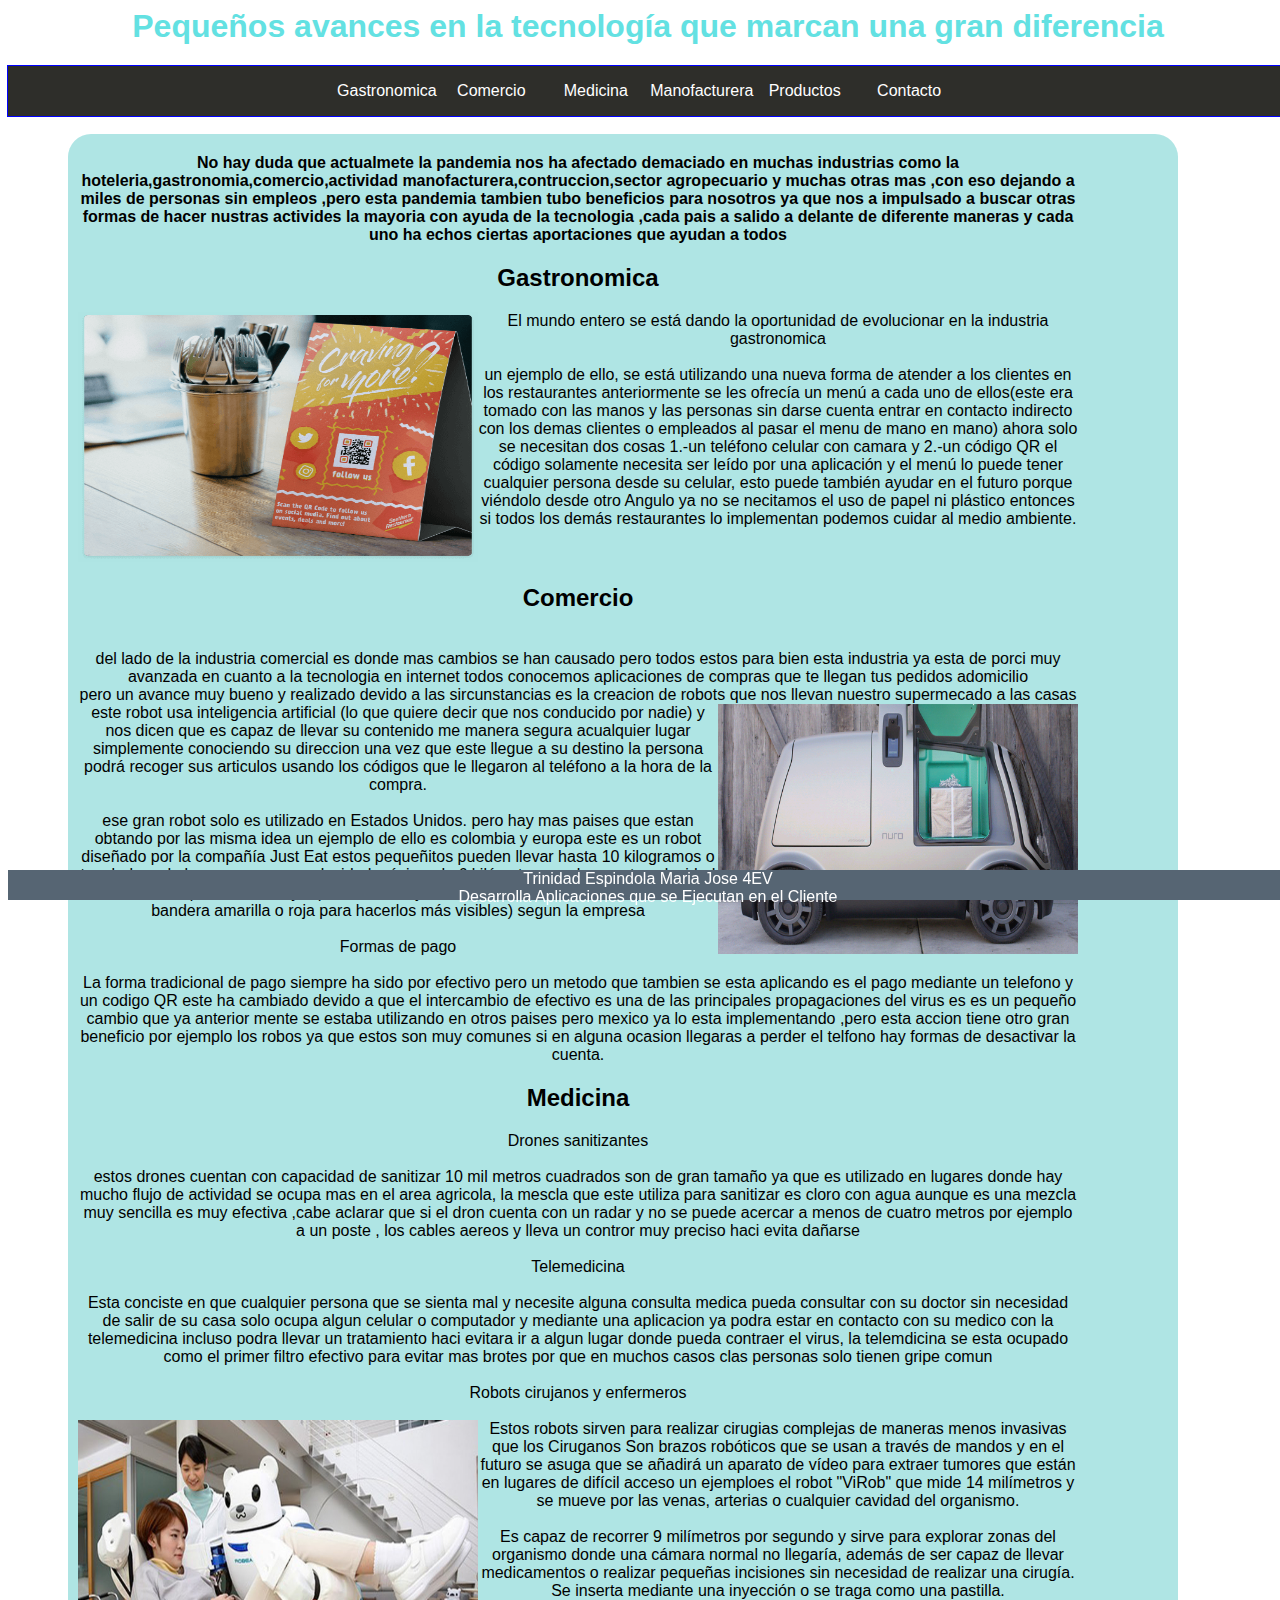
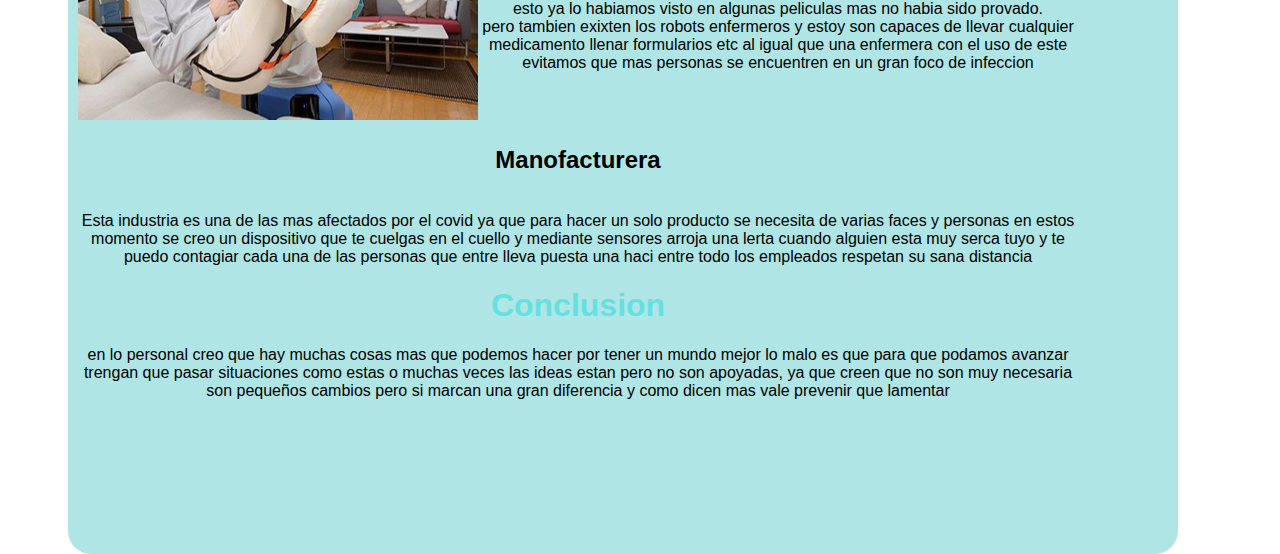
<file: Blog/Index.html>
<DOCTYPE>
<html>
<head>
<title>Avances de tecnologia en pandemia</title>
	<link rel="stylesheet" type="text/css" href="estilos.css" />
	

</head>
<body id="hdr">
	<h1 align="center">Pequeños avances en la tecnología que marcan una gran diferencia</h1>
	<nav>
	<ul>
 <li><a href="#Gastronomica">Gastronomica</a></li>
 <li><a href="#Comercio">Comercio</a></li>
 <li><a href="#medicina">Medicina</a></li>
 <li><a href="#manofacturera">Manofacturera</a></li>
 <li><a href="Productos.html">Productos</a></li>
 <li><a href="contacto.html">Contacto</a></li>
 </ul>
</nav>
 <br>
<div id="columna">
	<b>
 No hay duda que actualmete la pandemia nos ha afectado demaciado en muchas industrias como la hoteleria,gastronomia,comercio,actividad manofacturera,contruccion,sector agropecuario y muchas otras mas ,con eso dejando a miles de personas sin empleos ,pero esta pandemia tambien tubo beneficios para nosotros ya que nos a impulsado a buscar otras formas de hacer nustras activides la mayoria con ayuda de la tecnologia ,cada pais a  salido a delante de diferente maneras y cada uno ha echos ciertas aportaciones que ayudan a todos
</b>

 <h2 id="Gastronomica">Gastronomica</h2>
 <img src="menu.png" id="menu">
 El mundo entero se está dando la oportunidad de evolucionar en la industria gastronomica
 <br><br>

 un ejemplo de ello, se está utilizando una nueva forma de atender a los clientes en los restaurantes anteriormente se les ofrecía un menú a cada uno de ellos(este era tomado con las manos y las personas sin darse cuenta entrar en contacto indirecto con los demas clientes o empleados al pasar el menu de mano en mano) ahora solo se necesitan dos cosas 1.-un teléfono celular con camara  y 2.-un código QR el código solamente necesita ser leído por una aplicación y el menú lo puede tener cualquier persona desde su celular, esto puede también ayudar en el futuro porque viéndolo desde otro Angulo ya no se necitamos el uso de papel ni plástico entonces si todos los demás restaurantes lo implementan podemos cuidar al medio ambiente.<br><br><br>
 <h2 id="Comercio" >Comercio</h2>
 <br>
 del lado de la industria comercial es donde mas cambios se han causado pero todos estos para bien 
 esta industria ya esta de porci muy avanzada en cuanto a la tecnologia en internet todos conocemos aplicaciones de compras que te llegan tus pedidos adomicilio <br>
 pero un avance muy bueno y realizado devido a las sircunstancias es la creacion de robots que nos llevan nuestro supermecado a las casas 
 <img src="carrito.gif" id="carrito">
 este robot usa inteligencia artificial (lo que quiere decir que nos conducido por nadie) y nos dicen que es capaz de llevar su contenido me manera segura acualquier lugar simplemente conociendo su direccion 
 una vez que este llegue a su destino  la persona podrá recoger sus articulos usando los códigos que le llegaron al teléfono a la hora de la compra.<br>
 <br>
 ese gran robot solo es utilizado en Estados Unidos.
 pero hay mas paises que estan obtando por las misma idea un ejemplo de ello es colombia y europa
 este es un robot diseñado por la compañía Just Eat estos pequeñitos pueden llevar hasta 10 kilogramos o tres bolsas de la compra a una velocidad máxima de 6 kilómetros por hora,esta velocidad es similar al paso humano ya que todo el trayecto lo cubren por las aceras (con una bandera amarilla o roja para hacerlos más visibles) segun la empresa 
 <br>
 <br>
 Formas de pago<br>
 <br>
 La forma tradicional de pago siempre ha sido por efectivo pero un metodo que tambien se esta aplicando es el pago mediante un telefono y un codigo QR este ha cambiado devido a que el intercambio de efectivo es una de las principales propagaciones del virus es es un pequeño cambio que ya anterior mente se estaba utilizando en otros paises pero mexico ya lo esta implementando ,pero esta accion tiene otro gran beneficio por ejemplo los robos ya que estos son muy comunes si en alguna ocasion llegaras a perder el telfono hay formas de desactivar la cuenta.
<h2 id="medicina">Medicina</h2>
Drones sanitizantes<br>
<br>
estos drones cuentan con capacidad de sanitizar  10 mil metros cuadrados son de gran tamaño ya que es utilizado en lugares donde hay mucho flujo de actividad se ocupa mas  en el area agricola,
la mescla que este utiliza para sanitizar es cloro con agua aunque  es una mezcla muy sencilla  es muy efectiva ,cabe aclarar que si el dron cuenta con un radar y no se puede acercar a menos de cuatro metros por ejemplo a un poste , los cables aereos y lleva un contror muy preciso haci evita dañarse <br>
<br>
Telemedicina<br>
<br>
Esta conciste en que cualquier persona que se sienta mal y necesite alguna consulta medica pueda consultar con su doctor sin necesidad de salir de su casa solo ocupa algun celular o computador y mediante una aplicacion ya podra estar en contacto con su medico con la  telemedicina incluso podra llevar un tratamiento haci evitara ir a algun lugar donde pueda contraer el virus, la telemdicina se esta ocupado como el primer filtro efectivo para evitar mas brotes por que en muchos casos clas personas solo tienen gripe comun
<br>
<br>
Robots cirujanos y enfermeros
<br>
<br>
<img src="enfermero.jpg" id="enfermero">
Estos robots sirven para realizar cirugias complejas de maneras menos invasivas  que los Ciruganos Son brazos robóticos que se usan a través de mandos y en el futuro  se asuga que se añadirá un aparato de vídeo para extraer tumores que están en lugares de difícil acceso un ejemploes el robot  "ViRob" que mide 14 milímetros y se mueve por las venas, arterias o cualquier cavidad del organismo. <br><br>Es capaz de recorrer 9 milímetros por segundo y sirve para explorar zonas del organismo donde una cámara normal no llegaría, además de ser capaz de llevar medicamentos o realizar pequeñas incisiones sin necesidad de realizar una cirugía. Se inserta mediante una inyección o se traga como una pastilla.<br>esto ya lo habiamos visto en algunas peliculas mas no habia sido provado.<br> pero tambien exixten los robots enfermeros y estoy son capaces de llevar cualquier medicamento llenar formularios etc al igual que una enfermera con el uso de este evitamos que mas personas se encuentren en un gran foco de infeccion
<br>
<br>
 <br><br>
<h2 id="manofacturera" align="center">Manofacturera</h2>
<br>
Esta industria es una de las mas afectados por el covid ya que para hacer un solo producto se necesita de varias faces y personas en estos momento se creo un dispositivo que te cuelgas en el cuello y mediante sensores arroja una lerta cuando alguien esta muy serca tuyo y te puedo contagiar cada una de las personas que entre lleva puesta una haci entre todo los empleados respetan su sana distancia 
    <h1>Conclusion</h1>
    en lo personal creo que hay muchas cosas mas que podemos hacer por tener un mundo mejor lo malo es que para que podamos avanzar trengan que pasar situaciones como estas o muchas veces las ideas estan pero no son apoyadas, ya que creen que no son muy necesaria son pequeños cambios pero si marcan una gran diferencia y como dicen mas vale prevenir que lamentar  
 </div>

<div class="footer">
	Trinidad Espindola Maria Jose 4EV<br>
 Desarrolla Aplicaciones que se Ejecutan en el Cliente
</div>
</body>
</html>
</file>
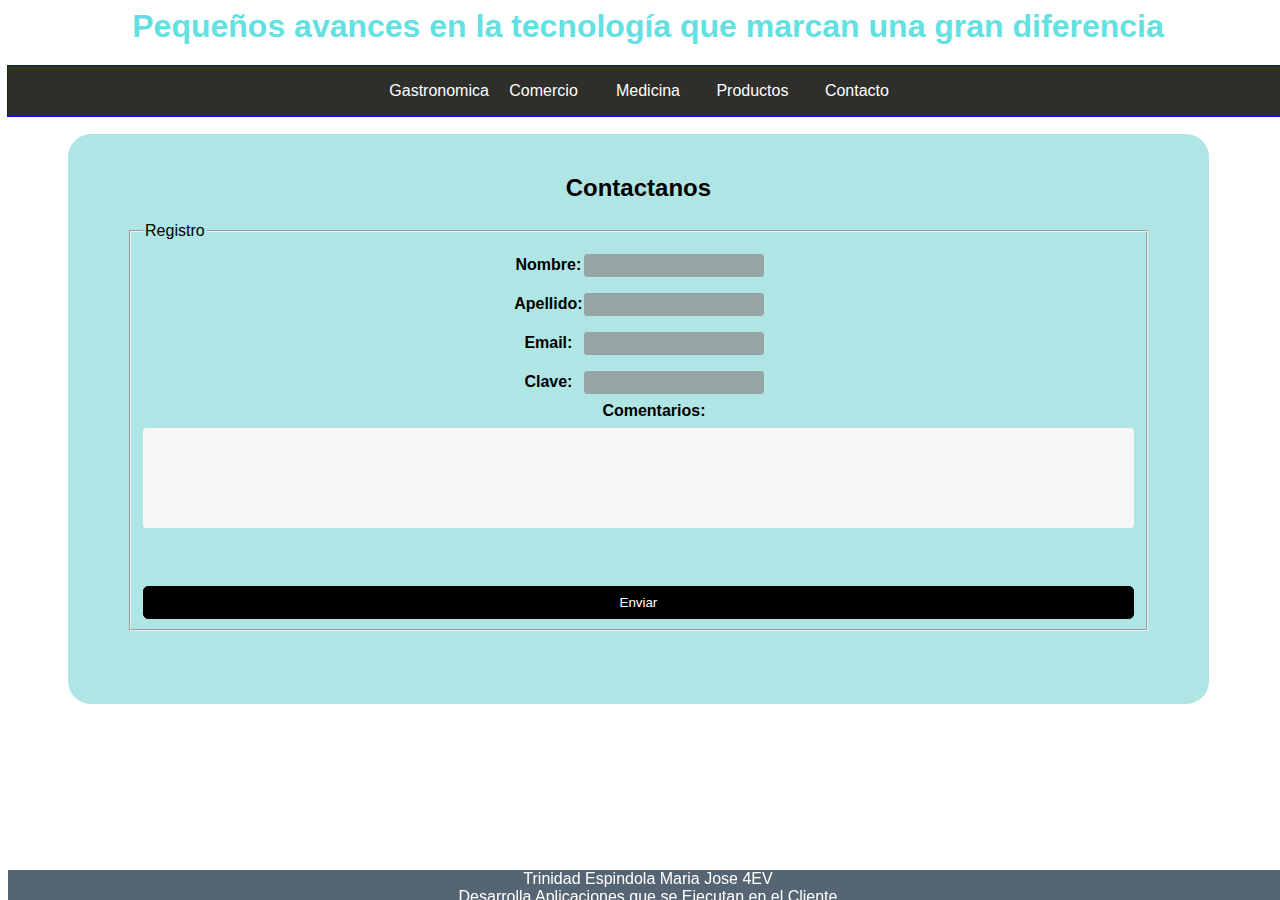
<file: Blog/contacto.html>
<DOCTYPE>
<html>
<head>
<title>Contactanos</title>
<link rel="stylesheet" type="text/css" href="estilos.css" />
<script language=javascript type=text/javascript>
	
	function validacion(){
	var valorNombre=document.getElementById("registro_nombre").value;
	var valorCorreo=document.getElementById("registro_email").value;
	var valorComentario=document.getElementById("registro_comentarios").value;
	var valorPassword=document.getElementById("registro_password").value;
	var expresion= /^[-\w.%+]{1,64}@(?:[A-Z0-9-]{1,63}\.){1,125}[A-Z]{2,63}$/i;
	
	if(valorNombre == null || valorNombre.length == 0 || /^\s+$/.test(valorNombre) )
	{
	alert('El campo Nombre es obligatorio')
	return false;
	}
	
	else if(!expresion.test(valorCorreo))
	{
	alert('El correo que ingreso no es valido')
	return false;
	}
	
	else if(valorPassword == null || valorPassword.length == 0)
	{
	alert('El campo Contraseña es obligatorio')
	return false;
	}
	
	else if(valorComentario=="")
	{
	alert('El campo de Comentarios es obligatorio')
	return false;
	}
	
	
	else if(valorComentario.length>50)
	{
	alert("El comentario excede los 50 caracteres permitidos");
	return false;
	}
	
	else if(valorPassword.length >= 6)
	{
	var mayuscula = false;
	var minuscula = false;
	var digito = false;

	for(var i = 0;i<valorPassword.length;i++)
	{
	if(valorPassword.charCodeAt(i) >=65 && valorPassword.charCodeAt(i) <=90)
			{
			mayuscula=true;
			}
	else if(valorPassword.charCodeAt(i) >= 97 && valorPassword.charCodeAt(i) <= 122)
					{
						minuscula = true;
					}
					else if(valorPassword.charCodeAt(i) >= 48 && valorPassword.charCodeAt(i) <= 57)
							{
							digito = true;
							}
	}
	if(mayuscula == true && minuscula== true && digito == true)
	{
	return true;
	}
	alert("La contraseña no cumple con los requisitos solicitados");
	return false;

	}
	return true;
}

	</script>
</head>
<body>
	<body id="hdr">
	<h1 align="center">Pequeños avances en la tecnología que marcan una gran diferencia</h1>
	<nav>
	<ul>
 <li><a href="index.html #Gastronomica">Gastronomica</a></li>
 <li><a href="index.html #Comercio">Comercio</a></li>
 <li><a href="index.html #medicina">Medicina</a></li>
 <li><a href="Productos.html #">Productos</a></li>
 <li><a href="contacto.html">Contacto</a></li>
 </ul>
</nav>
<br>
<div id="contacto">
	<center>
	<h2>Contactanos</h2>
	
	<form action="servidor.php" method="POST" id="registro" onsubmit="return validacion()">
        <fieldset style="width: 90%">
            <legend>Registro</legend>
            <label for="registro_nombre">Nombre:<br></label><input type="text" name="nombre" id="registro_nombre"><br>
            <label for="registro_apellidos">Apellido:<br></label><input type="text" name="apellido" id="registro_apellido"><br>
            <label for="registro_email">Email:<br></label><input type="email" name="email" id="registro_email"><br>
            <label for="registro_password">Clave:<br></label><input type="password" name="password" id="registro_password"><br>
            <label for="registro_comentarios">Comentarios:<br></label><textarea  name="comentarios" id="registro_comentarios" rows="10"></textarea><br>
            
            <input type="submit" value="Enviar">
        </fieldset>
    </form>

    </div>
</center>
<div class="footer">
	Trinidad Espindola Maria Jose 4EV<br>
 Desarrolla Aplicaciones que se Ejecutan en el Cliente
</div>

</body>
</html>
</file>
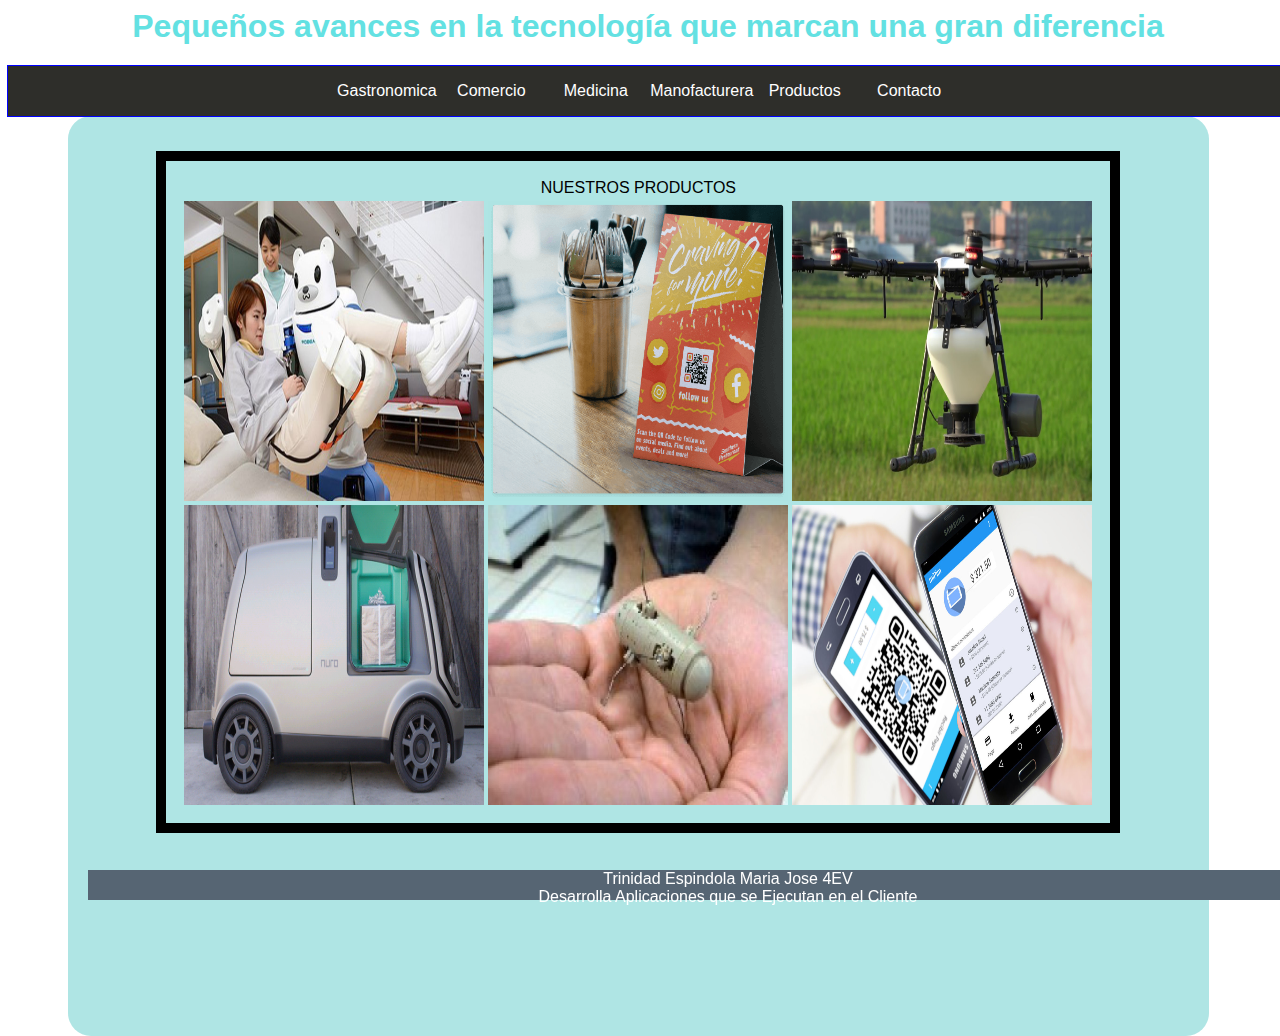
<file: Blog/productos.html>
<DOCTYPE>
<html>
<head>
<title>Avances de tecnologia en pandemia</title>
<meta http-equiv="Content-Type" content="text/html; charset=utf-8" />

	<link rel="stylesheet" type="text/css" href="estilos.css" />
	

</head>
<body id="hdr">
	<h1 align="center">Pequeños avances en la tecnología que marcan una gran diferencia</h1>
	<nav>
	<ul>

 <li><a href="index.html #Gastronomica">Gastronomica</a></li>
 <li><a href="index.html #Comercio">Comercio</a></li>
 <li><a href="index.html #medicina">Medicina</a></li>
 <li><a href="index.html #manofacturera">Manofacturera</a></li>
 <li><a href="productos.html">Productos</a></li>
 <li><a href="contacto.html">Contacto</a></li>
 </ul>
</nav>
<div id="productos">
<center>
  <table >
  	<tr><td colspan="3" align="center"> NUESTROS PRODUCTOS</td></tr>
  	<tr><td><img src="enfermero.jpg" width="300 " height="300"></td><td><img src="menu.png" width="300 " height="300"></td><td><img src="dron.jpg" width="300 " height="300"></td></tr>
  	<tr><td> <img src="carrito.gif"  width="300 " height="300"></td><td><img src="cirujano.jpg"width="300 " height="300" ></td><td><img src="pago.jpg" width="300 " height="300"></td></tr>
  </table>
</center>
 <br>
 <div class="footer">
	Trinidad Espindola Maria Jose 4EV<br>
    Desarrolla Aplicaciones que se Ejecutan en el Cliente
</div>
</body>
</html>
</file>
<file: Blog/estilos.css>
@charset "utf-8";

body{
	
	font-family: sans-serif;
}
#hdr {
  
  background: no-repeat;
  width: 100%;
  text-align: center;
}
h1{
	color: #63E1E2;
}
nav{
	/*outline: 1px solid yellow;*/
}
ul{
	outline:  1px solid blue;
	list-style: none;
	padding: 0;
	margin: 0;
	background: #2e2e2a;
	line-height: 50px;
	
}
li{
	/*outline: 1px solid red;*/
	width: 100px;
	display: inline-block;
	text-align: center;
}
a{
	/*outline: 1px solid green;*/
	text-decoration: none;
	color:#fff;
	display: block;
	color: #fff;
}

a:hover {
	background: #fff;
	color: #000;
}

#columna {
 margin-left:60px;
   margin-right: :10px
   font-size:20px;
   background-color:#AFE5E4;
}
 #columna {
  float:left; 
  width:140px;
  padding-top: 20px;
     padding-right: 100px;
   
     padding-left: 10px;
     width:1000px;
     height:2000px;
  /*background-color:#A9AAA3;
  opacity:0.6;*/
  border-radius: 23px 23px 23px 23px;
-moz-border-radius: 23px 23px 23px 23px;
-webkit-border-radius: 23px 23px 23px 23px;
border: 0px solid #000000;
 }
 #contacto{
 	margin-left:60px;
   margin-right: :10px
   font-size:20px;
   background-color:#AFE5E4;
 
 	 float:left; 
  
  padding-top: 20px;
     padding-right: 20px;
   
     padding-left: 20px;
     width:86%;
     height:550px;
  /*background-color:#A9AAA3;
  opacity:0.6;*/
  border-radius: 23px 23px 23px 23px;
-moz-border-radius: 23px 23px 23px 23px;
-webkit-border-radius: 23px 23px 23px 23px;
border: 0px solid #000000;
 }


 #menu{
 	width: 400px ; height: 250px ;
 	float: left; 

 }
 #carrito{
 	width: 360px ; height: 250px ;
 	float: right;  

 }
 #enfermero{
 	width: 400px ; height: 300px ;
 	float: left; 

 }

 
    input[type="checkbox"] {
        margin-left: 70px;
    }
    
    }
    form{
	width:300px;
	padding:16px;
	border-radius:10px;
	margin-left: 200px;
	background-color:#ccc;
}

form label{
	width:72px;
	font-weight:bold;
	display:inline-block;
}
 input[type="password"],
form input[type="text"],
form input[type="email"]{
	width:180px;
	padding:3px 10px;
	border:1px solid #95A5A6;
	border-radius:3px;
	background-color:#95A5A6;
	margin:8px 0;
	display:inline-block;
}

form input[type="submit"]{
	width:100%;
	padding:8px 16px;
	margin-top:32px;
	border:1px solid #000;
	border-radius:5px;
	display:block;
	color:#fff;
	background-color:#000;
} 

form input[type="submit"]:hover {
	cursor:pointer;
	background: #34495E;
	color: #000;
        display: block;
}

textarea{
	width:100%;
	height:100px;
	border:1px solid #f6f6f6;
	border-radius:3px;
	background-color:#f6f6f6;			
	margin:8px 0;
	
	resize:none;
	display:block;
}
#productos{
 	margin-left:60px;
   margin-right: :10px
   font-size:20px;
   background-color:#AFE5E4;
 
 	 float:left; 
  
  padding-top: 20px;
     padding-right: 20px;
   
     padding-left: 20px;
     width:86%;
     height:900px;
  /*background-color:#A9AAA3;
  opacity:0.6;*/
  border-radius: 23px 23px 23px 23px;
-moz-border-radius: 23px 23px 23px 23px;
-webkit-border-radius: 23px 23px 23px 23px;
border: 0px solid #000000;
 }


table{
   border-color: #34495E; 
  border:  10px solid;
   margin: 15px;
  padding: 15px;

}
.footer{
	background-color: #566573;
	width: 100%;
	height: 30px;
	bottom: 0;
	position: fixed;
	text-align: center;
	color: #fff;
}
</file>
